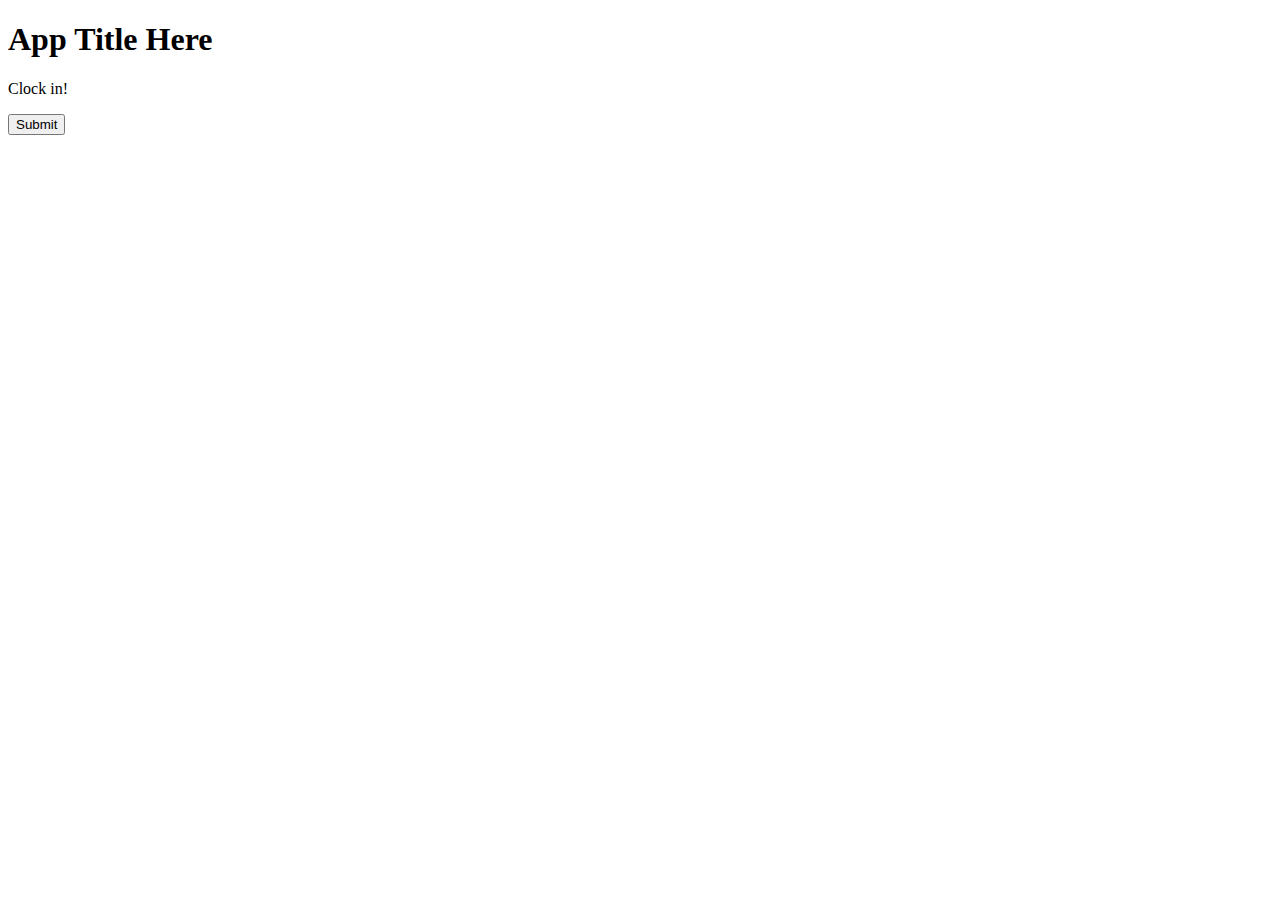
<file: templates/homeFlask.html>
<!DOCTYPE html>
<html lang="en" dir="ltr">
  <head>
    <meta charset="utf-8">
    <title>TIMER APP!!</title>
  </head>
  <body>
    <h1> App Title Here </h1>
    <p> Clock in! </p>
    <form method="POST">
      <input type = "submit">

    </form>
  </body>
</html>
</file>
